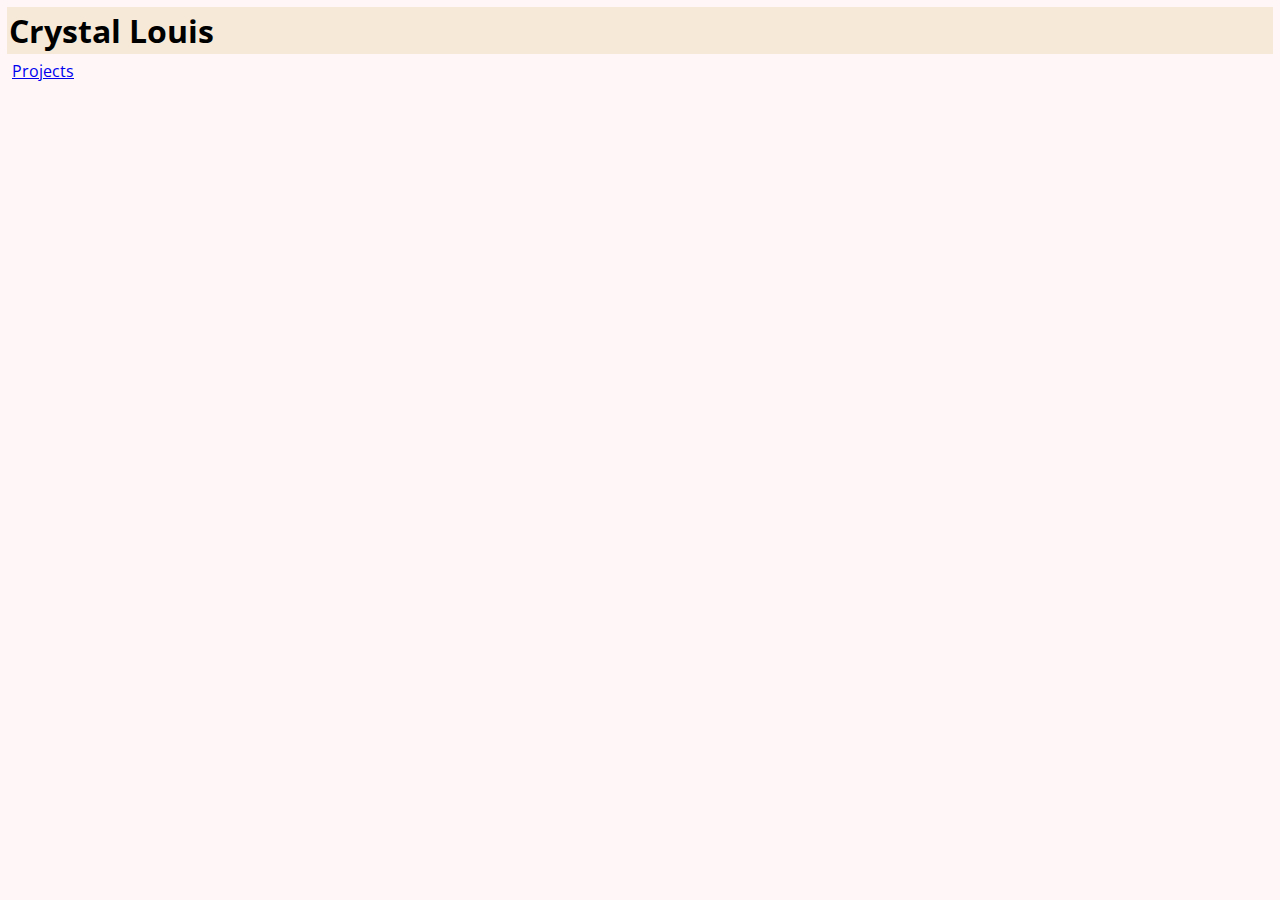
<file: A1.html>
<!DOCTYPE html>
<html lang = "en">
    <head>
        <title> Crystal L. | Portfolio</title>
    </head>
    <link rel= "stylesheet" href="style.css";  />
<body>
<h1 style="background-color:rgb(247, 233, 216);">Crystal Louis</h1>
</body>
<nav><a href = "#projects">Projects</a></nav>
</html>
</file>
<file: style.css>
@import url('https://fonts.googleapis.com/css2?family=Open+Sans:ital,wght@0,300..800;1,300..800&display=swap');
* {
    margin: 1px; 
    padding: 2px; 
}

body {

    font-family: "Open sans", sans-serif; 
    background-color: rgb(254, 246, 247);
}

html{
    scroll-behavior: smooth; 
}
section {
  scroll-margin-top: 80px; 
}

nav, .nav-links{
    display: flex; 
}

nav {
    display: flex;
}

header {
    background: rgb(246, 216, 237);
    align-items: center; 
    padding: 10px 20px; 
    display: flex; 
    justify-content: space-between;
    overflow: hidden;
    background-color: #f1f1f1;

}


.nav-links {
  list-style: none;
  font-size: 18px;
  padding: 12px;
  text-align: center;
  line-height: 25px;
  border-radius: 4px;

}

.header a:hover {
  background-color: #e3efef;
  color: black;
}


p {
    color: black;
   
    
}
.about img {
    width: 200px;
    float: left;
    margin-right: 15px;   
    margin-bottom: 10px;
    border-radius: 40%;  
}

#about {
  min-height: 50vh;         
  display: flex;
  flex-direction: column;
  justify-content: center;   
  align-items: center;       
  text-align: center;
  padding: 40px;
  margin: 70px;
  border: 1px solid #896d60;
}

#projects {
  min-height: 60vh;         
  display: flex;
  flex-direction: column;
  align-items: center;       
  text-align: center;
}

.project-video {
  width: 100%;
  max-width: 500px;
  height: auto;
}

#contact {
  min-height: 40vh;         
  display: flex;
  flex-direction: column;
  align-items: center;       
  text-align: center;
}

.project-img{
  min-height: 50vh;  
  width: 30%;      
  flex-direction: column;
  align-items: center;       
  text-align: center;

}
</file>
